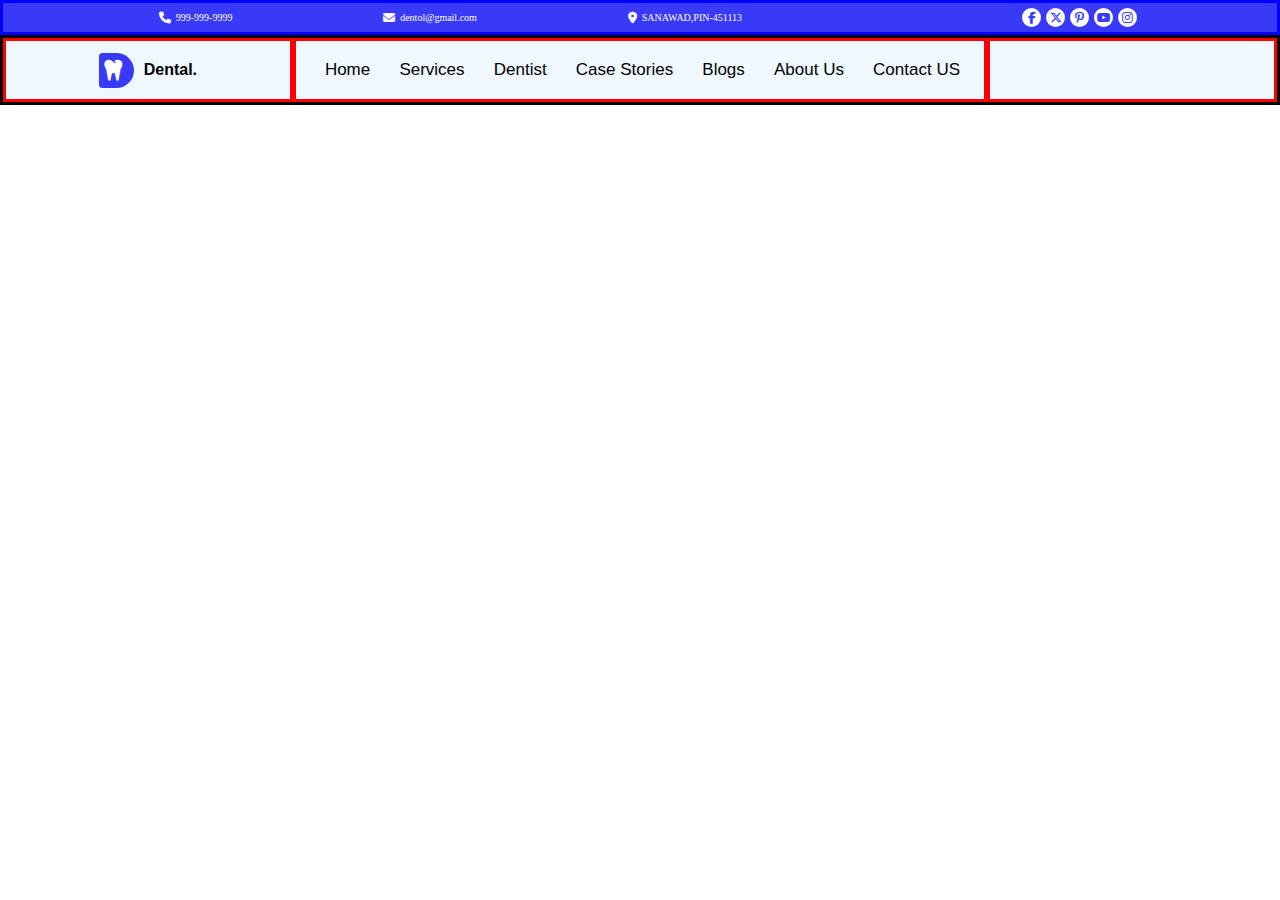
<file: index.html>
<!DOCTYPE html>
<html lang="en">
<head>
    <meta charset="UTF-8">
    <meta name="viewport" content="width=device-width, initial-scale=1.0">
    <title>Dental_doctor</title>
    <link rel="stylesheet" href="dental.css">
    <link rel="stylesheet" href="https://cdnjs.cloudflare.com/ajax/libs/font-awesome/6.7.2/css/all.min.css">
</head>
<body>
    <head>
        <div class="contect">
           <div class="contectbox"> <div class="contect1">
            <div class="phone ar1">
                <i class="fa-solid fa-phone fa-xs " style="color: #ffffff ; " ></i>
                
                 <a href="tel">999-999-9999</a>

            </div>
            <div class="email1 ar1">
                <i class="fa-solid fa-envelope fa-xs" style="color: #f6f7f8;"></i>
                <a href="abc@gmail.com">dentol@gmail.com</a>
            </div>
            <div class="address ar1">
                <i class="fa-solid fa-location-dot fa-xs" style="color: #f6f7f8;"></i>
                <a href="#">SANAWAD,PIN-451113</a>
            </div>
        </div>
        <div class="icon1">
            <div class="iconbox"> <i class="fa-brands fa-facebook-f fa-xs" style="color: #3939f8;"></i></div>
            <div class="iconbox"> 
                <i class="fa-brands fa-x-twitter fa-xs" style="color: #3939f8;"></i>
            </div>
            <div class="iconbox">  <i class="fa-brands fa-pinterest-p fa-xs" style="color: #3939f8;"></i> </div>
            <div class="iconbox">   <i class="fa-brands fa-youtube fa-xs" style="color:#3939f8;"></i></div>
            <div class="iconbox"> 
               
                <i class="fa-brands fa-instagram fa-xs" style="color: #3939f8;"></i></div>
                       
        </div></div>
        </div>

        <div class="nav1">
            <div class="teeth1 ar2">
                   <div class="teeth1box">
                    <i class="fa-solid fa-tooth fa-xl" style="color: #ffffff;"></i>
                   </div>
                   <p  class="dental1">Dental.</p>
            </div>
            <div class="item1 ar2">
                <a href="#" class="itemname1">Home</a>
                <a href="#"class="itemname1">Services</a>
                <a href="#"class="itemname1">Dentist</a>
                <a href="#"class="itemname1">Case Stories</a>
                <a href="#"class="itemname1">Blogs</a>
                <a href="#"class="itemname1">About Us</a>
                <a href="#"class="itemname1"> Contact US</a>
            </div>

            <div class="book1 ar2">
                <!-- <button>Book Now</button> -->
            </div>
            
        </div>
    </head>
</body>
</html>
</file>
<file: dental.css>
*{
    padding: 0px;
    margin: 0px;
    box-sizing: border-box;

}
.contect{
    height:35px;
    border: solid blue;
    background-color:#3939f8;
    display: flex;
   padding: 5px;
    align-items: center;
}
.contectbox{
    height:70%;
    width: 100%;
    background-color:#3939f8;
    display: flex;
    }
.contect1{
  
    width: 70%;
    display: flex;
    align-items: center;
    justify-content: space-evenly;
    align-content: center;
    
}
.icon1{
   
    width: 30%;
    display: flex;
    align-items: center;
    justify-content: center;
    /* align-content: center; */

}
a{
    text-decoration: none;
    color: white;
    font-size:x-small;
    font-weight: 100;
    padding-left: 5px;
}
.ar1{
    display: flex;
    justify-content: center;
    align-items: center;
    height: 50%;
}
.iconbox{
    display: flex;
    justify-content: center;
    align-items: center;
    border: solid white ;
    border-radius: 50%;
    height: 19px;
    width: 19px;
    background-color: white;
    margin-right: 5px;
}
.nav1{
    height: 70px;
    background-color: aliceblue;
    border: solid ;
    display: flex;
    justify-content: center;


}
.ar2{
    height: 100%;
    border: solid red;
    display: flex;
    justify-content: center;
    align-items: center;

}
.teeth1{
    width: 25%;

}
.teeth1box{
    width: 35px;
    height: 35px;
    background-color: #3939f8;
    display: flex;
    justify-content: center;
    align-items: center;
    border-radius: 10% 50% 50% 10% ;
    padding-right: 5px;

}
.dental1{
    font-weight: bolder;
    font-family:'Franklin Gothic Medium', 'Arial Narrow', Arial, sans-serif;
    padding-left: 10px;
}
.item1{
    width: 60%;
    display: flex;
    justify-content: center;
    align-items: center;
    justify-content: space-evenly;
}
.itemname1{
    color: black;
    font-family:'Franklin Gothic Medium', 'Arial Narrow', Arial, sans-serif;
    font-size: 17px;
}
.book1{
    width: 25%;
}
</file>
